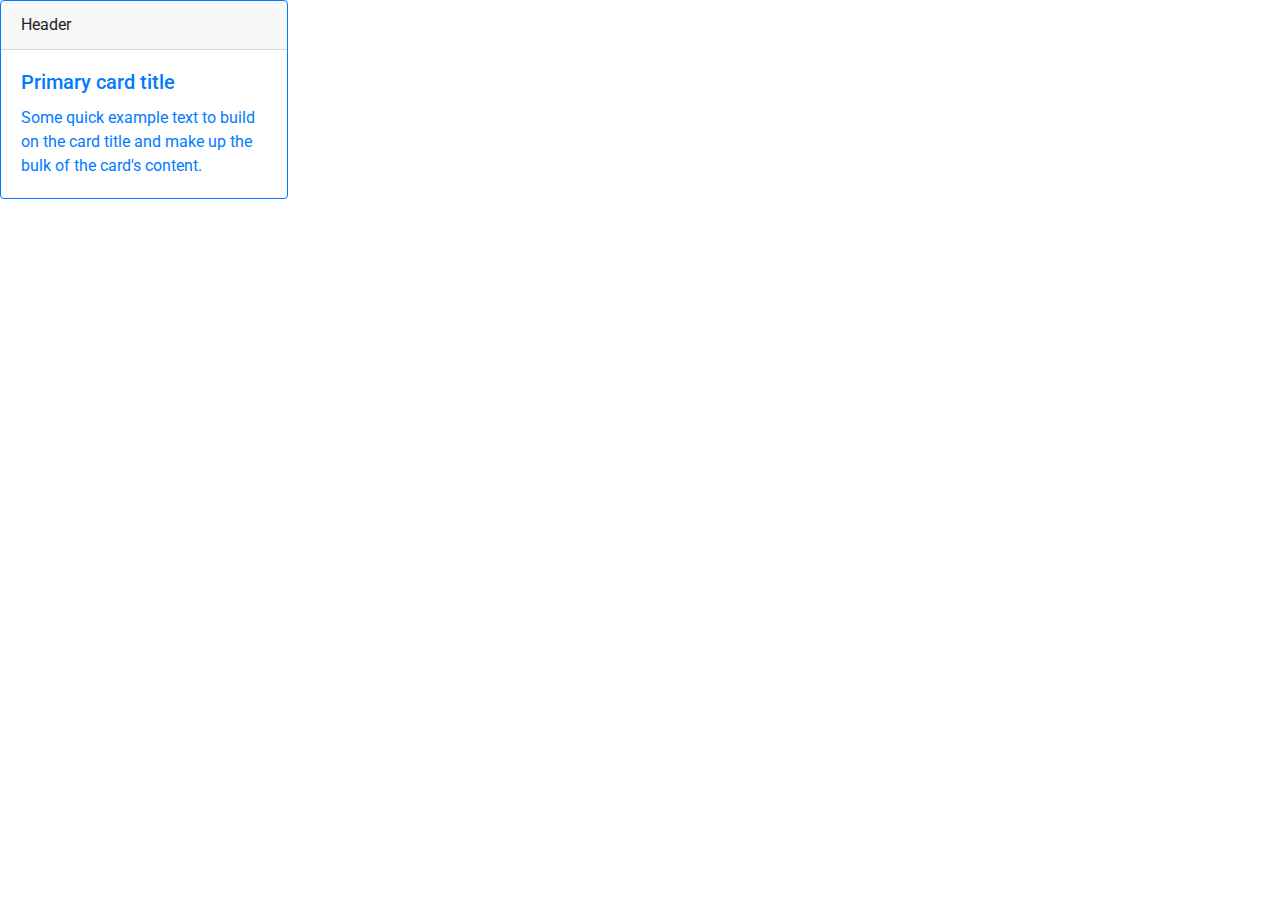
<file: bootstrap/test.html>
<!doctype html>
<html lang="en">
  <head>
    <title>Title</title>
    <!-- Required meta tags -->
    <meta charset="utf-8">
    <meta name="viewport" content="width=device-width, initial-scale=1, shrink-to-fit=no">

    <!-- Bootstrap CSS -->
    <link rel="preconnect" href="https://fonts.googleapis.com">
    <link rel="preconnect" href="https://fonts.gstatic.com" crossorigin>
    <link rel="stylesheet" href="https://cdnjs.cloudflare.com/ajax/libs/font-awesome/6.0.0/css/all.min.css">
    <link href="https://fonts.googleapis.com/css2?family=Roboto&display=swap" rel="stylesheet">
    <link rel="stylesheet" href="https://stackpath.bootstrapcdn.com/bootstrap/4.3.1/css/bootstrap.min.css" integrity="sha384-ggOyR0iXCbMQv3Xipma34MD+dH/1fQ784/j6cY/iJTQUOhcWr7x9JvoRxT2MZw1T" crossorigin="anonymous">
    
  </head>
  <body>
 
      <div class="card border-primary mb-3" style="max-width: 18rem;">
        <div class="card-header">Header</div>
        <div class="card-body text-primary">
          <h5 class="card-title">Primary card title</h5>
          <p class="card-text">Some quick example text to build on the card title and make up the bulk of the card's content.</p>
        </div>
      </div>
    <!-- Optional JavaScript -->
    <!-- jQuery first, then Popper.js, then Bootstrap JS -->
    <script src="https://code.jquery.com/jquery-3.3.1.slim.min.js" integrity="sha384-q8i/X+965DzO0rT7abK41JStQIAqVgRVzpbzo5smXKp4YfRvH+8abtTE1Pi6jizo" crossorigin="anonymous"></script>
    <script src="https://cdnjs.cloudflare.com/ajax/libs/popper.js/1.14.7/umd/popper.min.js" integrity="sha384-UO2eT0CpHqdSJQ6hJty5KVphtPhzWj9WO1clHTMGa3JDZwrnQq4sF86dIHNDz0W1" crossorigin="anonymous"></script>
    <script src="https://stackpath.bootstrapcdn.com/bootstrap/4.3.1/js/bootstrap.min.js" integrity="sha384-JjSmVgyd0p3pXB1rRibZUAYoIIy6OrQ6VrjIEaFf/nJGzIxFDsf4x0xIM+B07jRM" crossorigin="anonymous"></script>
  </body>
</html>
</file>
